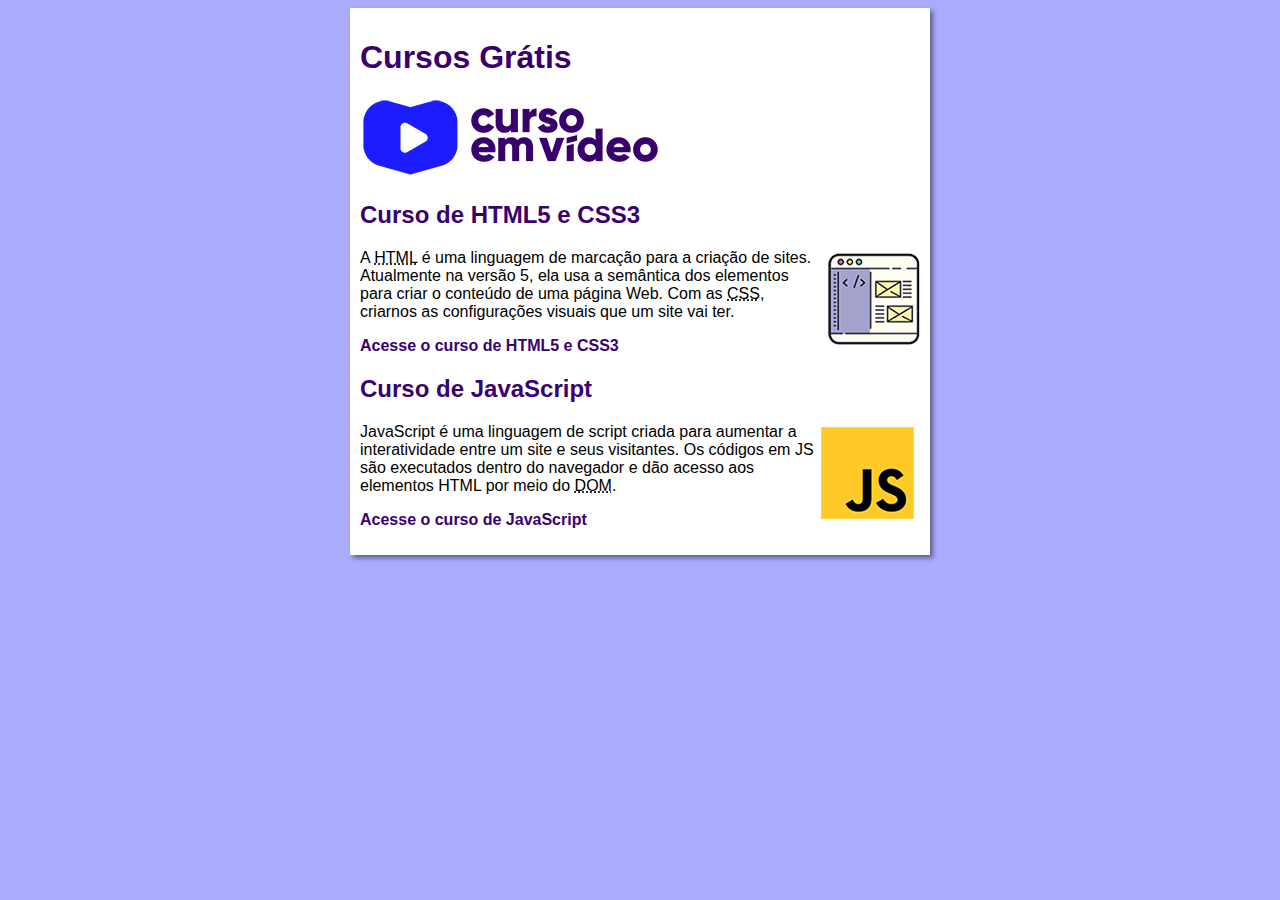
<file: index.html>
<!DOCTYPE html>
<html lang="pt-br">
<head>
    <meta charset="UTF-8">
    <meta http-equiv="X-UA-Compatible" content="IE=edge">
    <meta name="viewport" content="width=device-width, initial-scale=1.0">
    <title>Curso em Vídeo</title>
    <link rel="stylesheet" href="estilos/style.css">
</head>
<body>
    <main>
        <header>
            <h1>Cursos Grátis</h1>
            <img src="imagens/curso-em-video-cor.png" alt="Curso em Vídeo">
        </header>
        <article>
            <h2>Curso de HTML5 e CSS3</h2>
            <img class="lado" src="imagens/curso-html-css.png" alt="Curso HTML5 e CSS3">
            <p>A <abbr title="HyperText Markup Language">HTML</abbr> é uma linguagem de marcação para a criação de sites. Atualmente na versão 5, ela usa a semântica dos elementos para criar o conteúdo de uma página Web. Com as <abbr title="Cascading Style Sheets">CSS</abbr>, criarnos as configurações visuais que um site vai ter.</p>
            <p><a href="curso-html.html">Acesse o curso de HTML5 e CSS3</a></p>
        </article>
        <article>
            <h2>Curso de JavaScript</h2>
            <img class="lado" src="imagens/curso-javascript.png" alt="Curso JavaScript">
            <p>JavaScript é uma linguagem de script criada para aumentar a      interatividade entre um site e seus visitantes. Os códigos em JS são executados dentro do navegador e dão acesso aos elementos HTML por meio do <abbr title="Document Object Model">DOM</abbr>.</p>
            <p><a href="curso-js.html">Acesse o curso de JavaScript</a></p>
        </article>
    </main>
</body>
</html>
</file>
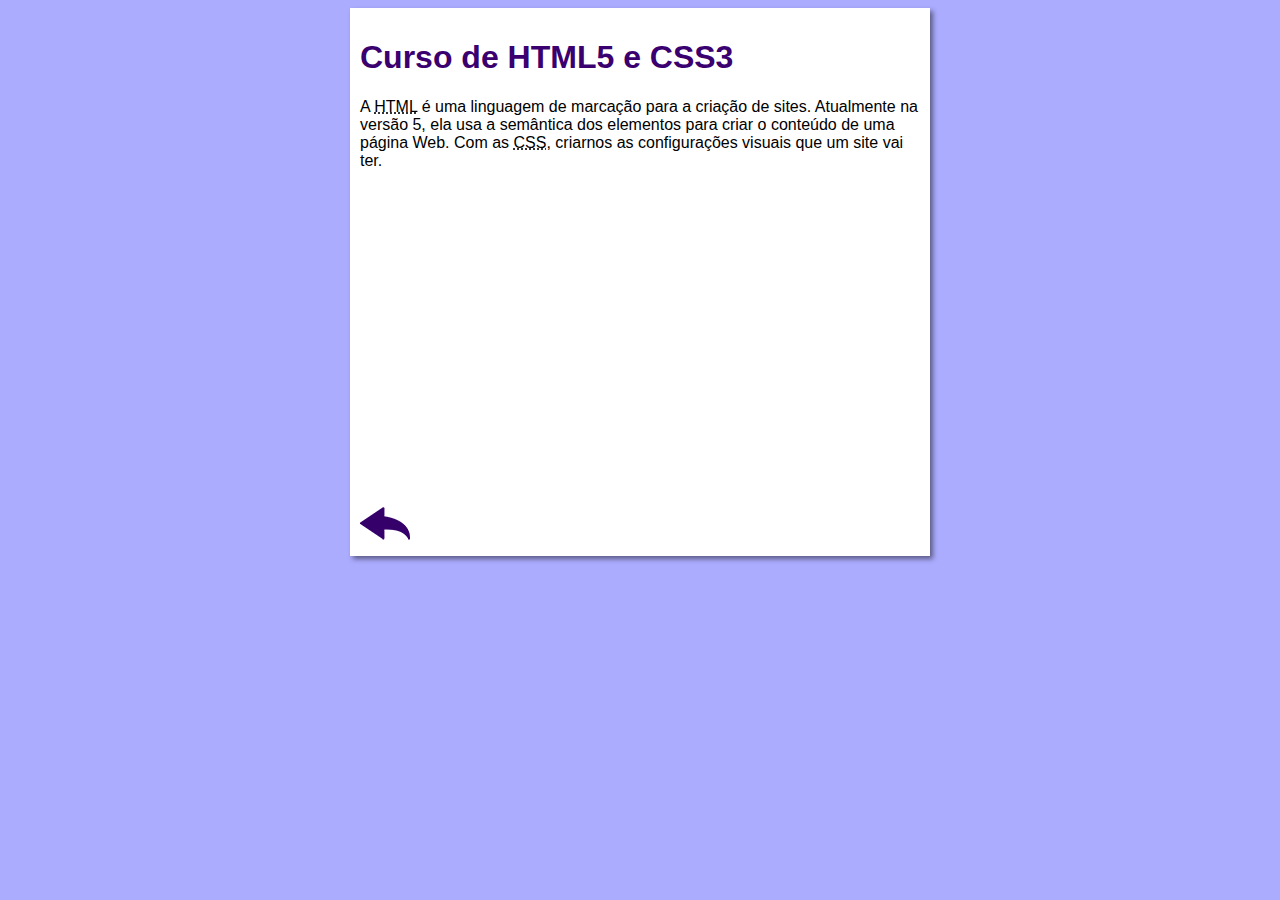
<file: curso-html.html>
<!DOCTYPE html>
<html lang="pt-br">
<head>
    <meta charset="UTF-8">
    <meta http-equiv="X-UA-Compatible" content="IE=edge">
    <meta name="viewport" content="width=device-width, initial-scale=1.0">
    <title>Curso de HTML5 e CSS3</title>
    <link rel="stylesheet" href="estilos/style.css">
</head>
<body>
    <main>
        <header>
            <h1>Curso de HTML5 e CSS3</h1>
        </header>
        <article>
            <p>A <abbr title="HyperText Markup Language">HTML</abbr> é uma linguagem de marcação para a criação de sites. Atualmente na versão 5, ela usa a semântica dos elementos para criar o conteúdo de uma página Web. Com as <abbr title="Cascading Style Sheets">CSS</abbr>, criarnos as configurações visuais que um site vai ter.</p>

            <iframe width="560" height="315" src="https://www.youtube.com/embed/riSVzwlSnhw" title="YouTube video player" frameborder="0" allow="accelerometer; autoplay; clipboard-write; encrypted-media; gyroscope; picture-in-picture" allowfullscreen></iframe>

            <a href="index.html"><img src="imagens/btn-back.png" alt="Voltar"></a>

        </article>
    </main>
</body>
</html>
</file>
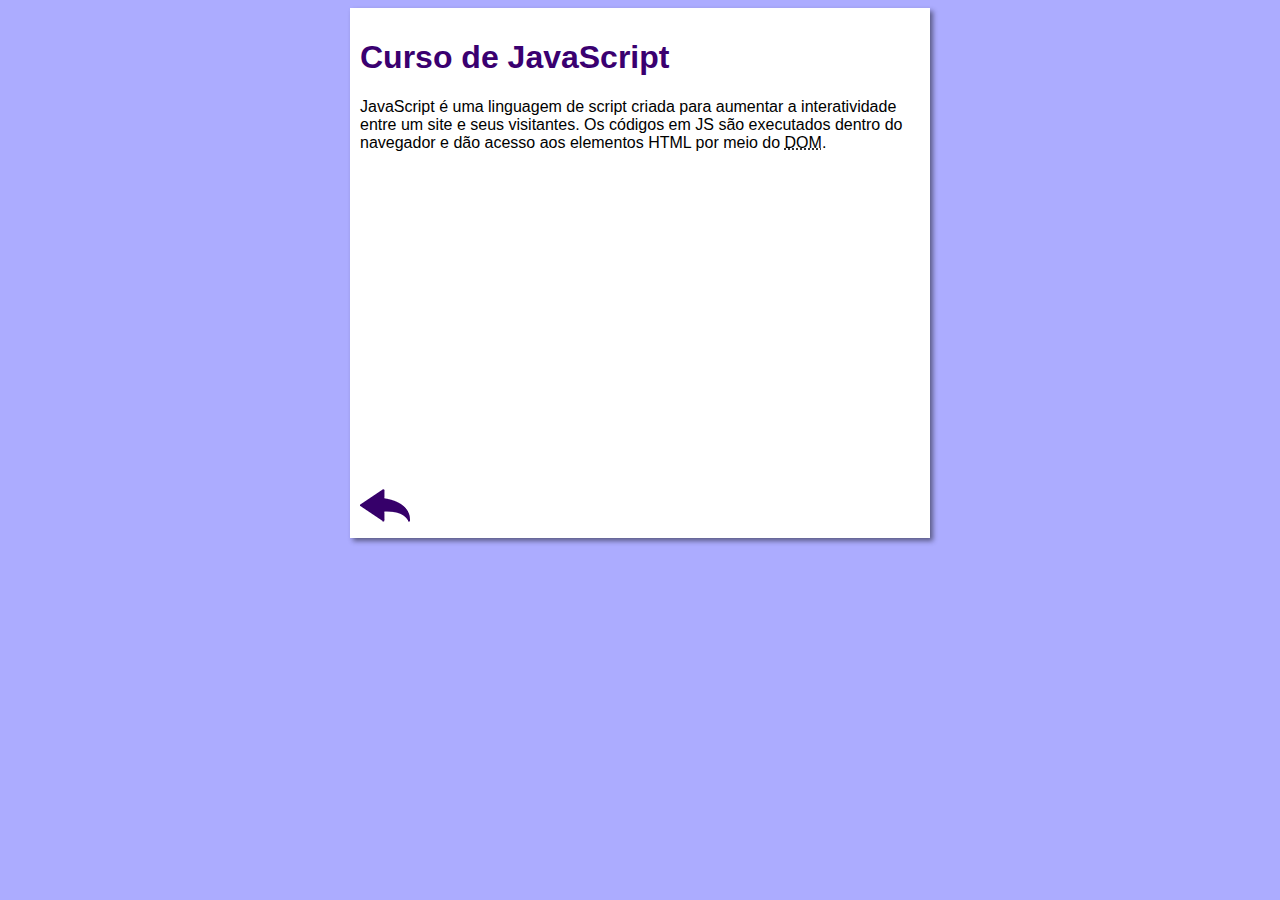
<file: curso-js.html>
<!DOCTYPE html>
<html lang="pt-br">
<head>
    <meta charset="UTF-8">
    <meta http-equiv="X-UA-Compatible" content="IE=edge">
    <meta name="viewport" content="width=device-width, initial-scale=1.0">
    <title>Curso de JavaScript</title>
    <link rel="stylesheet" href="estilos/style.css">
</head>
<body>
    <main>
        <header>
            <h1>Curso de JavaScript</h1>
        </header>
        <article>
            <p>JavaScript é uma linguagem de script criada para aumentar a      interatividade entre um site e seus visitantes. Os códigos em JS são executados dentro do navegador e dão acesso aos elementos HTML por meio do <abbr title="Document Object Model">DOM</abbr>.</p>

            <iframe width="560" height="315" src="https://www.youtube.com/embed/BXqUH86F-kA" title="YouTube video player" frameborder="0" allow="accelerometer; autoplay; clipboard-write; encrypted-media; gyroscope; picture-in-picture" allowfullscreen></iframe>

            <a href="index.html"><img src="imagens/btn-back.png" alt="Voltar"></a>

        </article>
    </main>
</body>
</html>
</file>
<file: estilos/style.css>
* {
    font-family: Arial, Helvetica, sans-serif;
    font-size: 16px;
}

body {
    background-color: #acacff;
}

main {
    background-color: white;
    width: 560px;
    margin: auto;
    padding: 10px;
    box-shadow: 3px 3px 5px rgba(0, 0, 0, 0.473);
}

h1 {
    font-size: 2em;
    color: rgb(58, 0, 112);
}

h2 {
    font-size: 1.5em;
    color: rgb(58, 0, 112);
}

img.lado {
    float: right;
}

a {
    text-decoration: none;
    font-weight: bold;
    color:rgb(58, 0, 112);
}

a:hover {
    text-decoration: underline;
    color: rgb(26, 26, 255);
}
</file>
